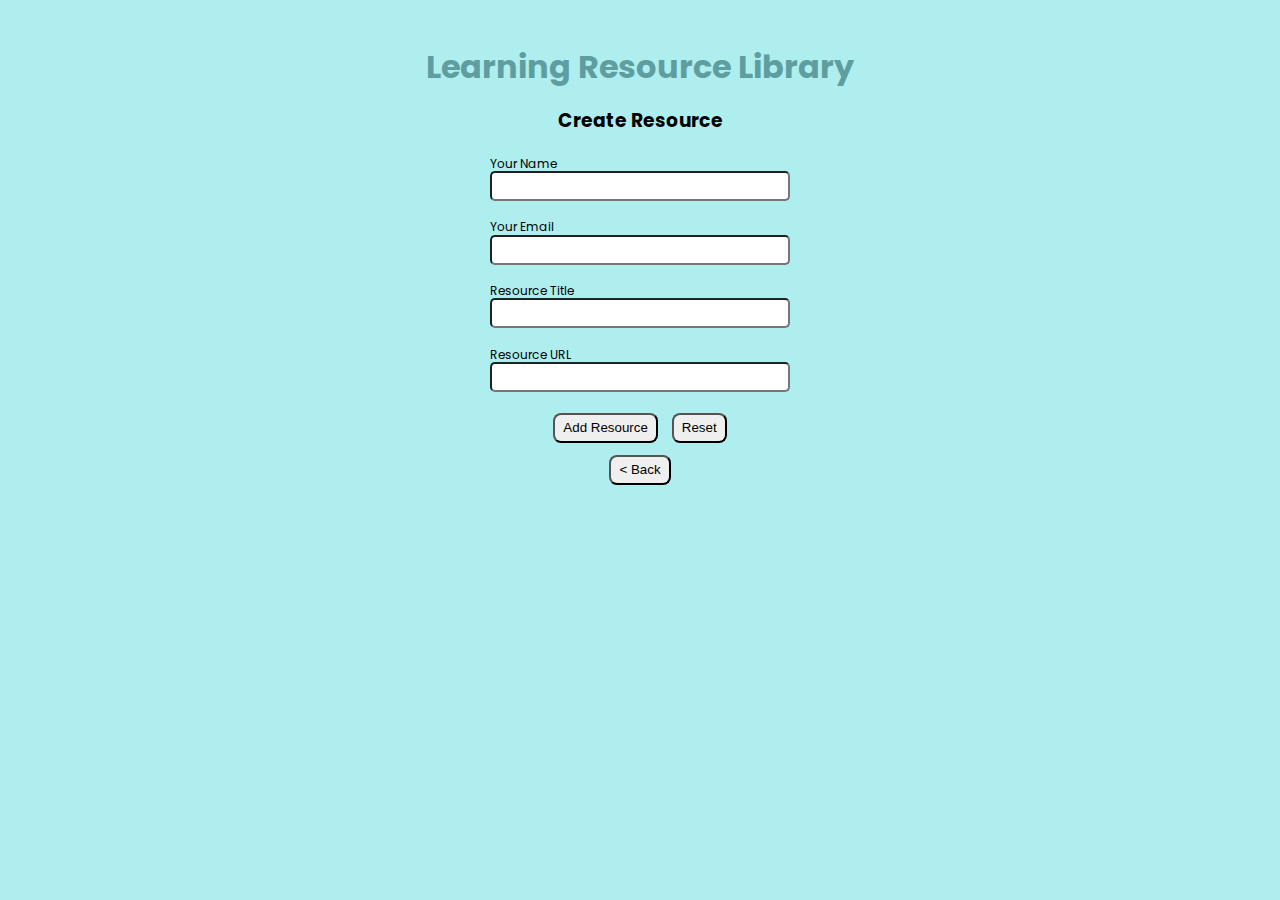
<file: form.html>
<!DOCTYPE html>
<html lang="en">

<head>
    <meta charset="UTF-8">
    <meta http-equiv="X-UA-Compatible" content="IE=edge">
    <meta name="viewport" content="width=device-width, initial-scale=1.0">
    <title>Create Rescource | Learning Resource Library</title>
    <link rel="stylesheet" href="main.css">
    <link rel="stylesheet" href="form.css">
</head>
<script>
    function showResponse(e) {

    }
</script>

<body>
    <div style="margin-top: 3rem;">
        <h1>Learning Resource Library</h1>
        <h3>Create Resource</h3>
        <form name="resource" method="post" action="myForm.php">
            <label for="">Your Name</label>
            <input type="text" name="name" required>
            <br>
            <label for="">Your Email</label>
            <input type="email" name="email" required>
            <br>
            <label for="">Resource Title</label>
            <input type="text" name="title" required>
            <br>
            <label for="">Resource URL</label>
            <input type="url" name="url" required>
            <br>
            <button type="submit">Add Resource</button>
            <button type="reset">Reset</button>
        </form>
        <button style="margin: 10px auto" onclick="history.go(-1)">
            < Back</button>
    </div>
</body>

</html>
</file>
<file: main.css>
@import url('https://fonts.googleapis.com/css2?family=Poppins:wght@400;700&display=swap');

*{
    margin: 0;
    padding:0;
    line-height: 1.2;
    box-sizing: border-box;
}

html,body{
    font-family: "Poppins", sans-serif;
}
</file>
<file: form.css>
body{
    text-align: center;
    background: paleturquoise;
}

form{
    text-align: center;
    max-width: 300px;
    margin: 0 auto;
}

form label{
    text-align: left;
    display: block;
    font-size: 12px;
}
form input{
    text-align: left;
    display: block;
    width: 100%;
    padding: 5px 8px;
    border-radius: 5px;
}

button{
    margin: 2px 5px;
    padding: 5px 8px;
    border-radius: 8px;
}

h1{
    text-align: center;
    color: cadetblue;
    margin-bottom: 10px;
}

h3{
    text-align: center;
    margin: 1.5rem 0;
}
</file>
